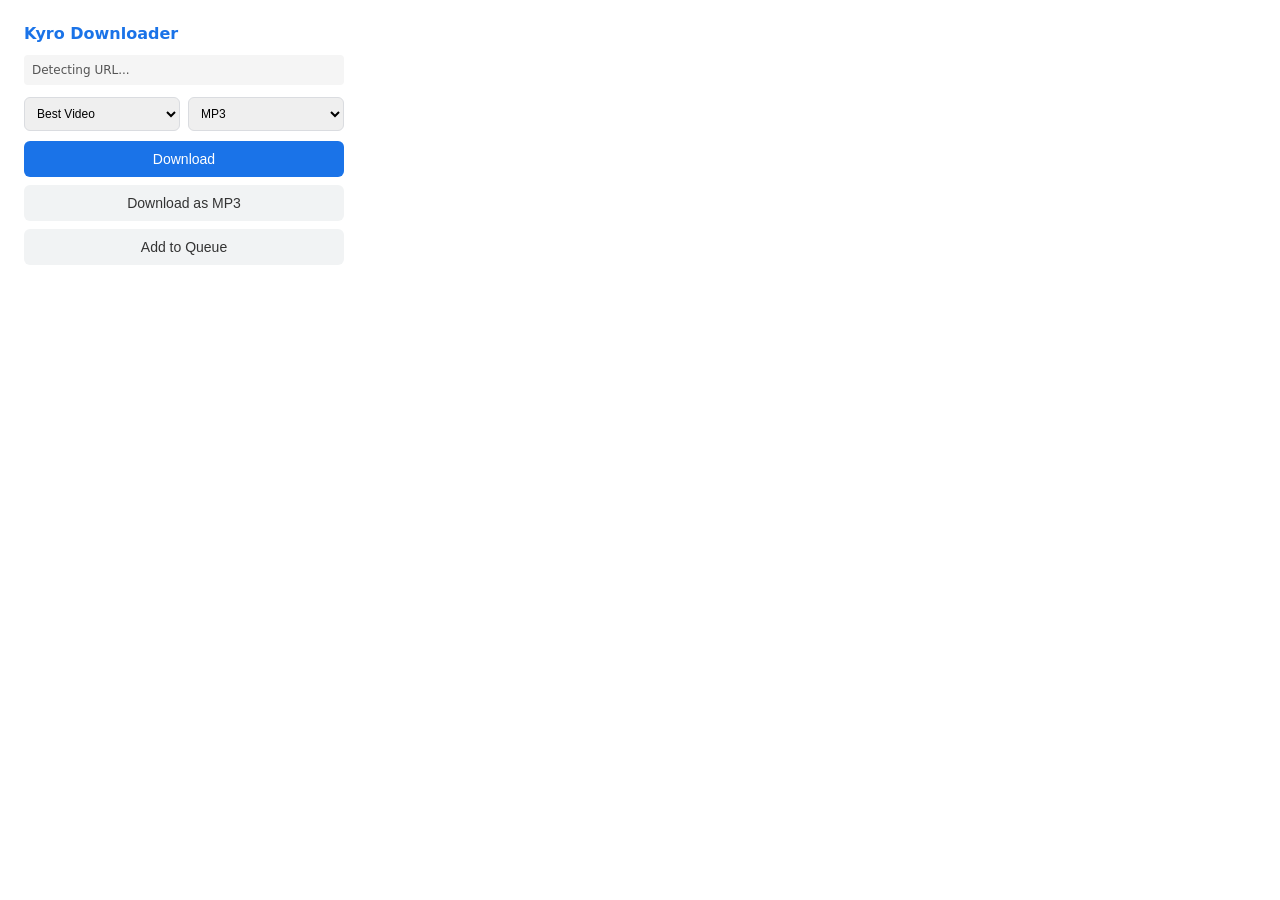
<file: browser-extension/chrome/popup.html>
<!DOCTYPE html>
<html>
<head>
  <meta charset="utf-8">
  <style>
    body { width: 320px; padding: 16px; font-family: system-ui, sans-serif; }
    h2 { margin: 0 0 12px; font-size: 16px; color: #1a73e8; }
    .url-display { word-break: break-all; font-size: 12px; color: #555; margin-bottom: 12px; padding: 8px; background: #f5f5f5; border-radius: 4px; }
    .controls { display: grid; grid-template-columns: 1fr 1fr; gap: 8px; margin-bottom: 10px; }
    select { width: 100%; padding: 8px; border: 1px solid #dadce0; border-radius: 6px; font-size: 12px; }
    .btn-group { display: flex; flex-direction: column; gap: 8px; }
    button { padding: 10px 16px; border: none; border-radius: 6px; cursor: pointer; font-size: 14px; font-weight: 500; }
    .btn-primary { background: #1a73e8; color: white; }
    .btn-primary:hover { background: #1557b0; }
    .btn-secondary { background: #f1f3f4; color: #333; }
    .btn-secondary:hover { background: #e8eaed; }
    .status { margin-top: 12px; font-size: 12px; color: #666; }
    .status.success { color: #0d652d; }
    .status.error { color: #c5221f; }
  </style>
</head>
<body>
  <h2>Kyro Downloader</h2>
  <div class="url-display" id="url-display">Detecting URL...</div>
  <div class="controls">
    <select id="video-quality">
      <option value="best">Best Video</option>
      <option value="2160">4K</option>
      <option value="1080">1080p</option>
      <option value="720">720p</option>
      <option value="480">480p</option>
    </select>
    <select id="audio-format">
      <option value="mp3">MP3</option>
      <option value="flac">FLAC</option>
      <option value="aac">AAC</option>
      <option value="opus">Opus</option>
      <option value="wav">WAV</option>
    </select>
  </div>
  <div class="btn-group">
    <button class="btn-primary" id="btn-download">Download</button>
    <button class="btn-secondary" id="btn-mp3">Download as MP3</button>
    <button class="btn-secondary" id="btn-queue">Add to Queue</button>
  </div>
  <div class="status" id="status"></div>
  <script src="popup.js"></script>
</body>
</html>
</file>
